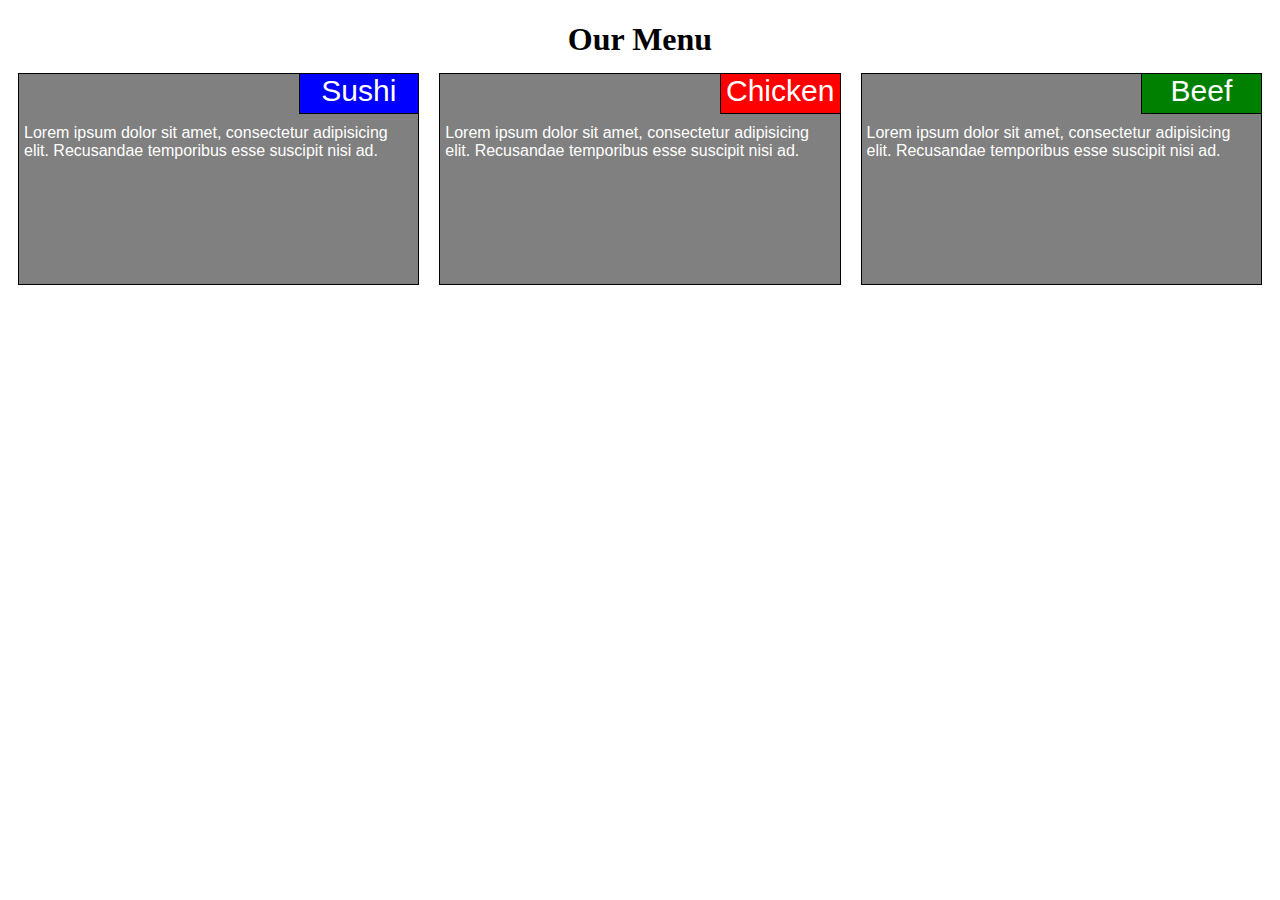
<file: assignment2/index.html>
<!DOCTYPE html>
<html>
	<head>
		<meta charset="utf-8">
		<meta name="viewport" content="width=device-width, initial-scale=1">
		<link rel="stylesheet" href="css\style.css">
		<title>Our Menu</title>
	</head>
	<body>
		<h1>Our Menu</h1>
		<div class="row">
		  <div class="col-lg-4 col-md-6">
		  	<div class="box"> 
		  		<p class="sub-box blue-background-title">Sushi</p>
		  		<p class="box-text">Lorem ipsum dolor sit amet, consectetur adipisicing elit. Recusandae temporibus esse suscipit nisi ad.</p>
		    </div>
		  </div>
		  <div class="col-lg-4 col-md-6">
		    <div class="box"> 
		  		<p class="sub-box red-background-title">Chicken</p>
		  		<p class="box-text">Lorem ipsum dolor sit amet, consectetur adipisicing elit. Recusandae temporibus esse suscipit nisi ad.</p>
		    </div>
		  </div>
		  <div class="col-lg-4 col-md-12">
		  	 <div class="box"> 
		  		<p class="sub-box green-background-title">Beef</p>
		  		<p class="box-text">Lorem ipsum dolor sit amet, consectetur adipisicing elit. Recusandae temporibus esse suscipit nisi ad.</p>
		     </div>
		  </div>
		</div>
	</body>
</html>
</file>
